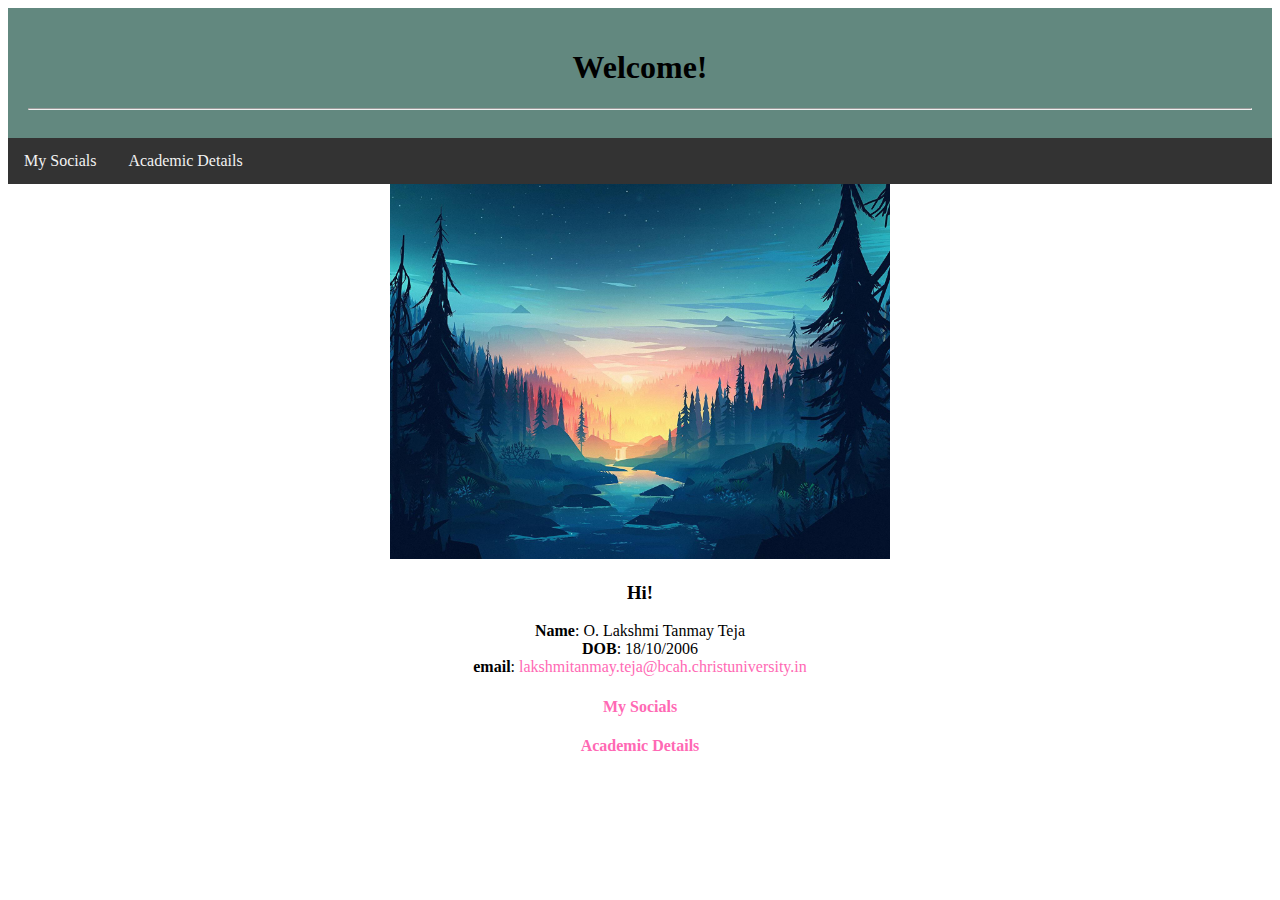
<file: index.html>
<!DOCTYPE html>
<html lang="en">
<head>
    <meta charset="UTF-8">
    <meta name="viewport" content="width=device-width, initial-scale=1.0"/>
    <title>About Me</title>
    <link href="index_styles.css" rel="stylesheet" media="all">
</head>
<body>

<!--Profile Pic Section -->
<div class="header">
    <h1>Welcome!</h1>
    <hr>
</div>

<div class="topnav">
    <a href="Socials.html">My Socials</a>
    <a href="academic_details.html">Academic Details</a>
</div>

<!--About Me section-->
<div class="details">
    <img src="Pictures/img.png" width="500px" alt="An image showing me">

    <h3>Hi!</h3>
    <p>
        <b>Name</b>: O. Lakshmi Tanmay Teja<br>
        <b>DOB</b>: 18/10/2006<br>
        <b>email</b>: <a
            href="mailto:lakshmitanmay.teja@bcah.christuniversity.in">lakshmitanmay.teja@bcah.christuniversity.in</a><br>
    </p>
    <h4><a href="Socials.html">My Socials</a></h4>
    <h4><a href="academic_details.html">Academic Details</a></h4>
</div>

</body>
</html>
</file>
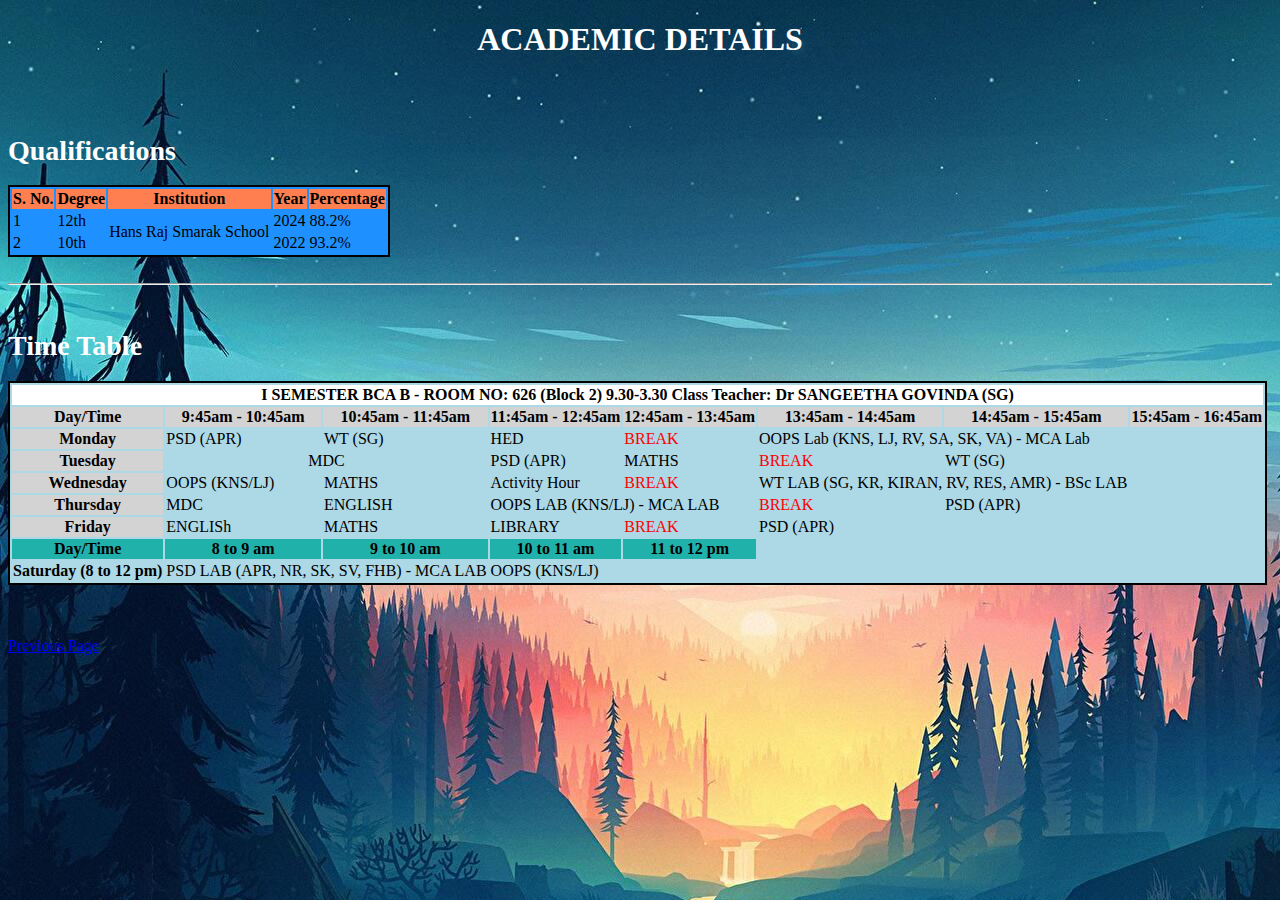
<file: academic_details.html>
<!DOCTYPE html>
<html lang="en">
<head>
    <meta charset="UTF-8">
    <meta name="viewport" content="width=device-width, initial-scale=1.0"/>
    <title>Qualifications</title>
</head>
<body style="background-image: url('Pictures/img.png')">
    <h1 style="color: white; text-align: center">ACADEMIC DETAILS</h1>
    <br><br>

    <!-- Qualifications -->
    <section>
        <h1 style="color: white; font-size: 28px">Qualifications</h1>
        <table style="background-color: dodgerblue; border: 2px solid">
            <tr style="background-color: coral">
                <th>S. No.</th>
                <th>Degree</th>
                <th>Institution</th>
                <th>Year</th>
                <th>Percentage</th>
            </tr>
            <tr>
                <td>1</td>
                <td>12th</td>
                <td rowspan="2">Hans Raj Smarak School</td>
                <td>2024</td>
                <td>88.2%</td>
            </tr>
            <tr>
                <td>2</td>
                <td>10th</td>
                <td>2022</td>
                <td>93.2%</td>
            </tr>
        </table>
    </section>
    <br><hr><br>

    <!-- Time Table -->
    <section>

        <h1 style="color: white; font-size: 28px">Time Table</h1>
        <table style="background-color: lightblue; border: 2px solid">
            <tr>
                <td style="background-color: white; text-align: center;" colspan="8"><b>I SEMESTER BCA B - ROOM NO: 626 (Block 2) 9.30-3.30 Class Teacher: Dr SANGEETHA GOVINDA (SG)
                </b></td>
            </tr>
            <tr style="background-color: lightgray">
                <th>Day/Time</th>
                <th>9:45am - 10:45am</th>
                <th>10:45am - 11:45am</th>
                <th>11:45am - 12:45am</th>
                <th>12:45am - 13:45am</th>
                <th>13:45am - 14:45am</th>
                <th>14:45am - 15:45am</th>
                <th>15:45am - 16:45am</th>
            </tr>
            <tr>
                <th style="background-color: lightgray">Monday</th>
                <td>PSD (APR)</td>
                <td>WT (SG)</td>
                <td>HED</td>
                <td style="color: red">BREAK</td>
                <td colspan="2">OOPS Lab (KNS, LJ, RV, SA, SK, VA) - MCA Lab</td>
            </tr>
            <tr>
                <th style="background-color: lightgray">Tuesday</th>
                <td colspan="2" style="text-align: center">MDC</td>
                <td>PSD (APR)</td>
                <td>MATHS</td>
                <td style="color: red">BREAK</td>
                <td>WT (SG)</td>
            </tr>
            <tr>
                <th style="background-color: lightgray">Wednesday</th>
                <td>OOPS (KNS/LJ)</td>
                <td>MATHS</td>
                <td>Activity Hour</td>
                <td style="color: red">BREAK</td>
                <td colspan="2">WT LAB (SG, KR, KIRAN, RV, RES, AMR) - BSc LAB</td>
            </tr>
            <tr>
                <th style="background-color: lightgray">Thursday</th>
                <td>MDC</td>
                <td>ENGLISH</td>
                <td colspan="2">OOPS LAB (KNS/LJ) - MCA LAB</td>
                <td style="color: red">BREAK</td>
                <td>PSD (APR)</td>
            </tr>
            <tr>
                <th style="background-color: lightgray">Friday</th>
                <td>ENGLISh</td>
                <td>MATHS</td>
                <td>LIBRARY</td>
                <td style="color: red">BREAK</td>
                <td>PSD (APR)</td>
            </tr>
            <tr style="background-color: lightseagreen">
                <th>Day/Time</th>
                <th>8 to 9 am</th>
                <th>9 to 10 am</th>
                <th>10 to 11 am</th>
                <th>11 to 12 pm</th>
            </tr>
            <tr>
                <th>Saturday (8 to 12 pm)</th>
                <td colspan="2">PSD LAB (APR, NR, SK, SV, FHB) - MCA LAB</td>
                <td>OOPS (KNS/LJ)</td>
            </tr>
        </table>
    </section>

    <br><br>
    <p><a href="index.html">Previous Page</a></p>

</body>
</html>
</file>
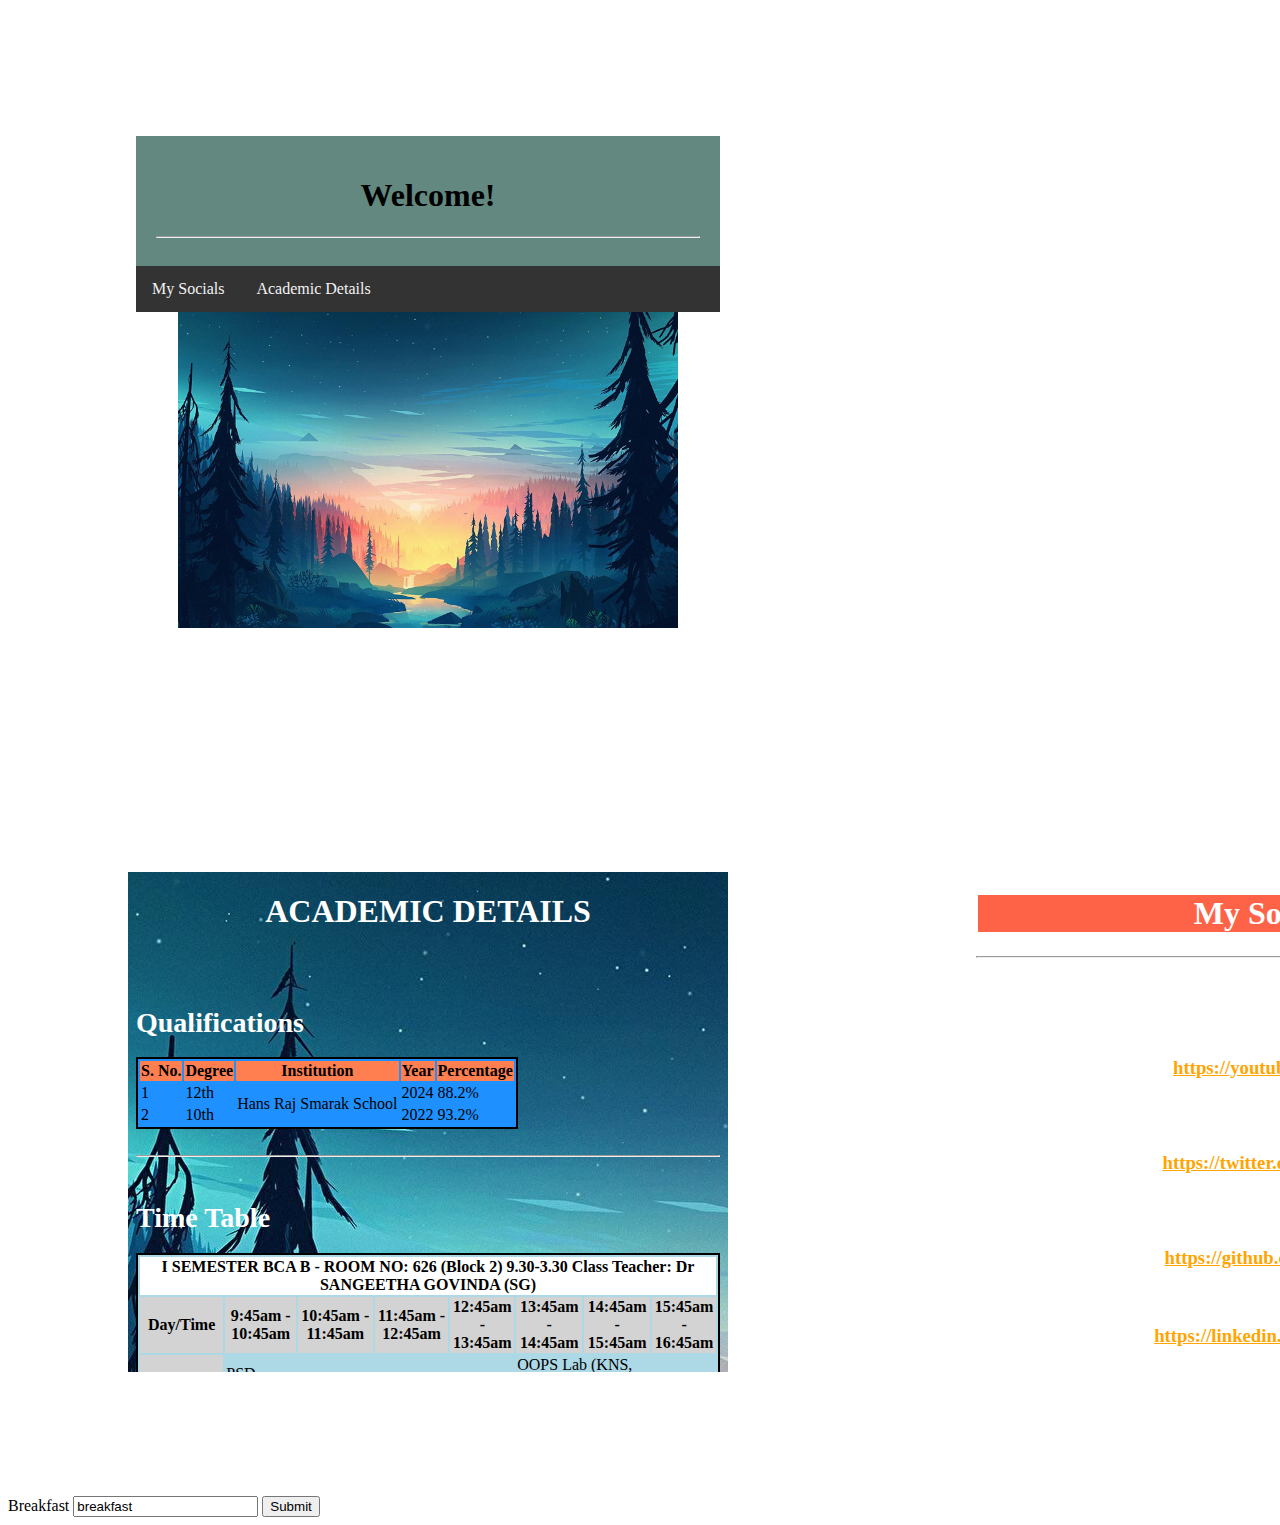
<file: combine.html>
<!DOCTYPE html>
<html lang="en">
<head>
    <meta charset="UTF-8">
    <title>Combine</title>
    <meta name="viewport" content="width=device-width, initial-scale=1.0"/>
</head>
<body>
<iframe src="index.html" title="profile" height="500" width="600"
        style="border:none; margin: 20px; padding:100px;"></iframe>
<br>
<iframe src="academic_details.html" title="profile" height="500" width="600"
        style="position: relative; border:none; margin: 20px; padding:100px;"></iframe>
<iframe src="Socials.html" title="profile" height="500" width="600"
        style="position: absolute; border:none; margin: 20px; padding:100px;"></iframe>


<form action="index.html">
    <label for="breakfast">Breakfast</label>
    <input id="breakfast" type="text" name="meal" value="breakfast" placeholder="enter">
    <input type="submit" value="Submit">
</form>

</body>
</html>
</file>
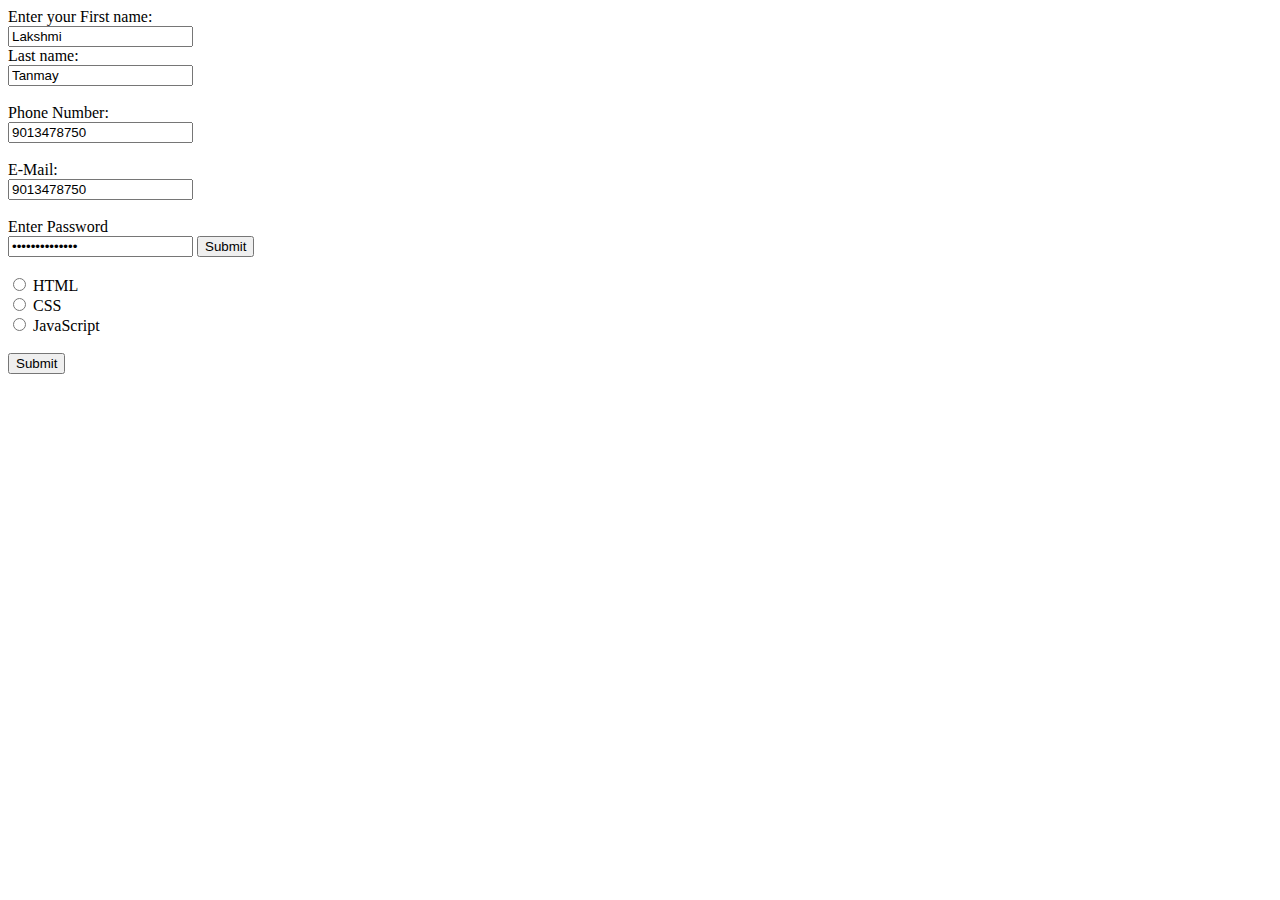
<file: form.html>
<!DOCTYPE html>
<html lang="en">
<head>
    <meta charset="UTF-8">
    <title>form</title>
</head>
<body>
<form action="index.html">
    <label for="fname">Enter your First name:</label><br>
    <input type="text" id="fname" name="fname" value="Lakshmi"><br>


    <label for="lname">Last name:</label><br>
    <input type="text" id="lname" name="lname" value="Tanmay"><br><br>

    <label for="phno">Phone Number:</label><br>
    <input type="text" id="phno" name="phno" value="9013478750"><br><br>

    <label for="email">E-Mail:</label><br>
    <input type="text" id="email" name="email" value="9013478750"><br><br>

    <label for="password">Enter Password</label><br>
    <input type="password" id="password" name="password" value="ifouhas9ph8gsd">
    <input type="submit" value="Submit"><br><br>

    <input type="radio" id="html" name="fav_language" value="HTML">
    <label for="html">HTML</label><br>
    <input type="radio" id="css" name="fav_language" value="CSS">
    <label for="css">CSS</label><br>
    <input type="radio" id="javascript" name="fav_language" value="JavaScript">
    <label for="javascript">JavaScript</label><br><br>
    <input type="submit" value="Submit">

</form>



</body>
</html>
</file>
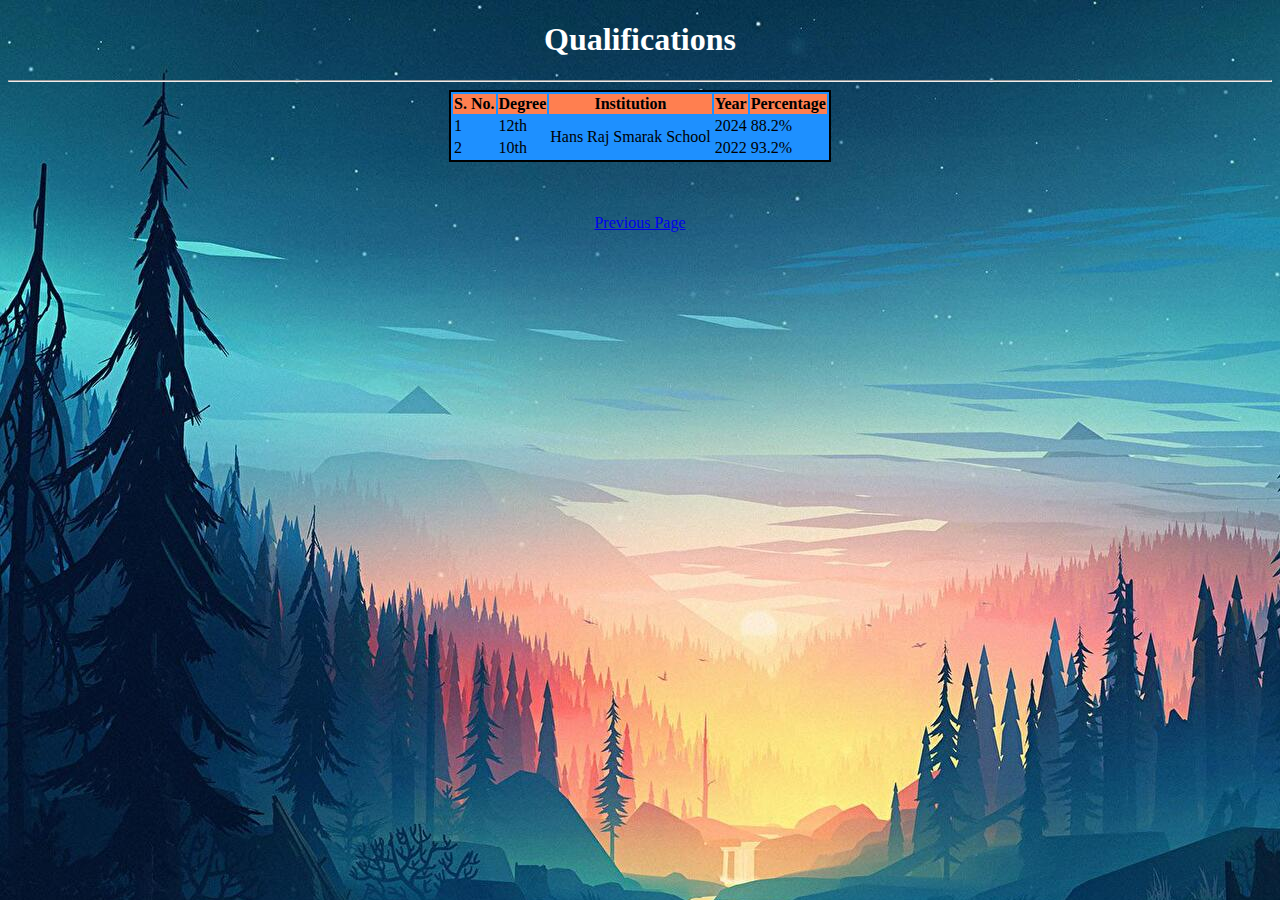
<file: qualifications.html>
<!DOCTYPE html>
<html lang="en">
<head>
    <meta charset="UTF-8">
    <title>Qualifications</title>
</head>
<body background="Pictures/img.png">
<center>
    <h1 style="color: white">Qualifications</h1>
    <hr>
    <table style="background-color: dodgerblue; border: 2px solid">
        <tr style="background-color: coral">
            <th>S. No.</th>
            <th>Degree</th>
            <th>Institution</th>
            <th>Year</th>
            <th>Percentage</th>
        </tr>
        <tr>
            <td>1</td>
            <td>12th</td>
            <td rowspan="2">Hans Raj Smarak School</td>
            <td>2024</td>
            <td>88.2%</td>
        </tr>
        <tr>
            <td>2</td>
            <td>10th</td>
            <td>2022</td>
            <td>93.2%</td>
        </tr>
    </table>
    <br><br>
    <p><a href="index.html">Previous Page</a></p>
</center>

</body>
</html>
</file>
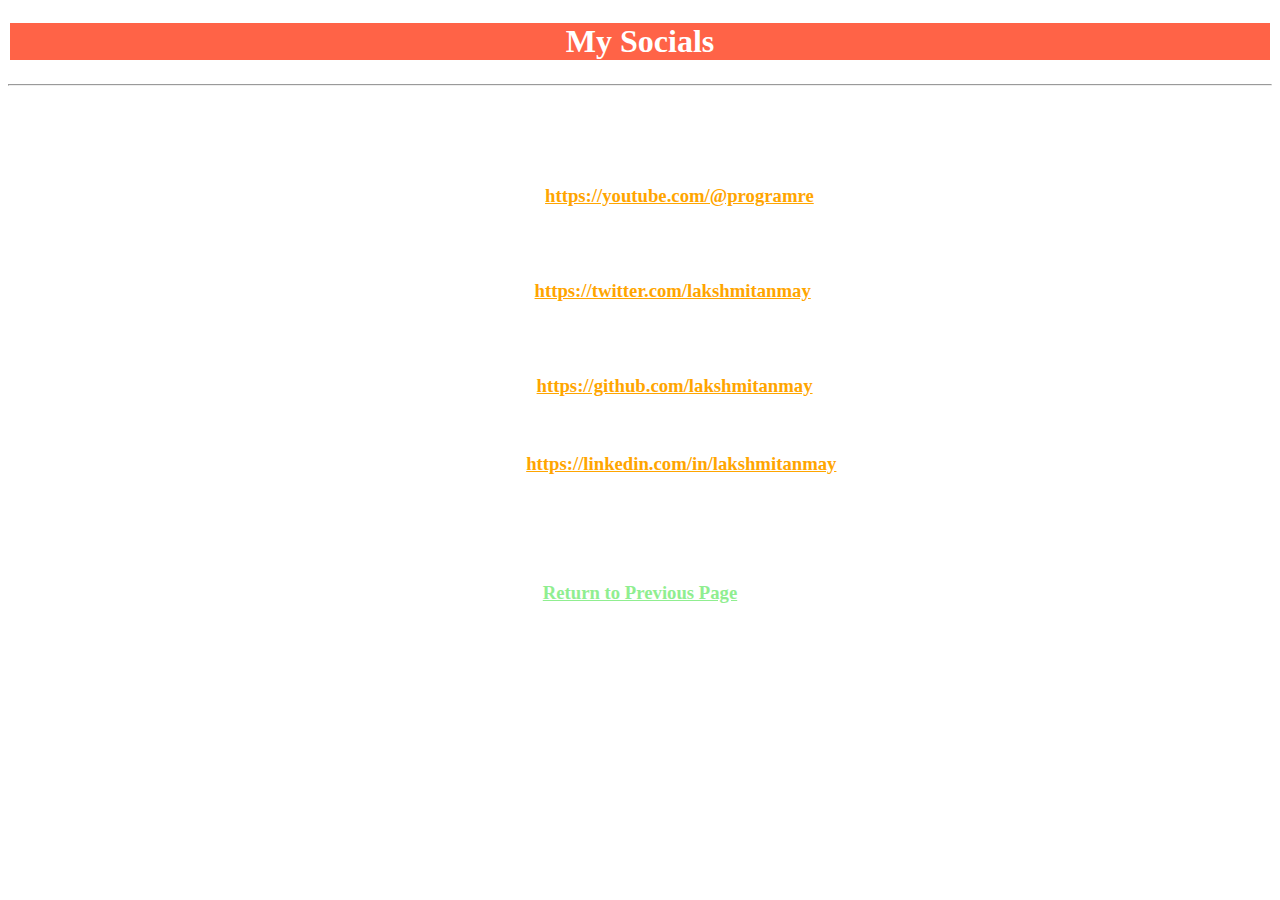
<file: Socials.html>
<!DOCTYPE html>
<html lang="en">
<head>
    <meta charset="UTF-8">
    <meta name="viewport" content="width=device-width, initial-scale=1.0"/>
    <title>My Socials</title>
    <link href="socials_styles.css" rel="stylesheet" media="all">
</head>
<body>
<div class="links_section">
        <h1>My Socials</h1>
        <hr>
        <br><br><br><br>
        <dl class="list_links">
            <dt><h3><i>YouTube: </i><a
                    href="https://youtube.com/@sonancere?sub_confirmation=1" style="color:Orange">https://youtube.com/@programre</a></h3>
            </dt>
            <dd>YouTube Channel - ProgramRe<br>Subscribe!</dd>
            <dt>
                <h3><i>Twitter: </i><a href="https://twitter.com/lakshmitanmay" style="color:Orange">https://twitter.com/lakshmitanmay</a>
                </h3>
            </dt>
            <dd>
                My Twitter Profile<br>Follow!
            </dd>
            <dt>
                <h3><i>GitHub: </i><a href="https://github.com/lakshmitanmay" style="color:Orange">https://github.com/lakshmitanmay</a></h3>
            </dt>
            <dd>My GitHub Profile</dd>
            <dt>
                <h3><i>LinkedIn: </i><a
                        href="https://www.linkedin.com/in/lakshmitanmay" style="color:Orange">https://linkedin.com/in/lakshmitanmay</a></h3>
            </dt>
            <dd>My LinkedIn Profile<br>Let's Connect!</dd>
        </dl>
        <br>
        <h3><a href="index.html" style="color:#90EE90">Return to Previous Page</a></h3>
</div>
</body>
</html>
</file>
<file: index_styles.css>
body {
    background-image: url('https://upload.wikimedia.org/wikipedia/commons/2/2e/Cloudy_Sky_%2841158984%29.jpeg');
}

.header {
    background-color: #62887f;
    padding: 20px;
    text-align: center;
}

.details {
    text-align: center;
}

a {
    color: hotpink;
    text-decoration: none;
}

a:visited {
    color: purple;
}

a:hover {
    color: cadetblue;
}

a:active {
    color: white;
}

.topnav {
    overflow: hidden;
    background-color: #333;
}
/* Style the topnav links */
.topnav a {
    float: left;
    display: block;
    color: #f2f2f2;
    text-align: center;
    padding: 14px 16px;
    text-decoration: none;
}
/* Change color on hover */
.topnav a:hover {
    background-color: #ddd;
    color: black;
}
</file>
<file: socials_styles.css>
body {
    background-image: url('https://wallpapercave.com/wp/wp6795752.jpg');
    color: white;
}

.links_section {
    text-align: center;
}

h1 {
    border: 2px solid White;
    background-color:Tomato;
    font-weight: bolder;
}

.list_links {

}
</file>
